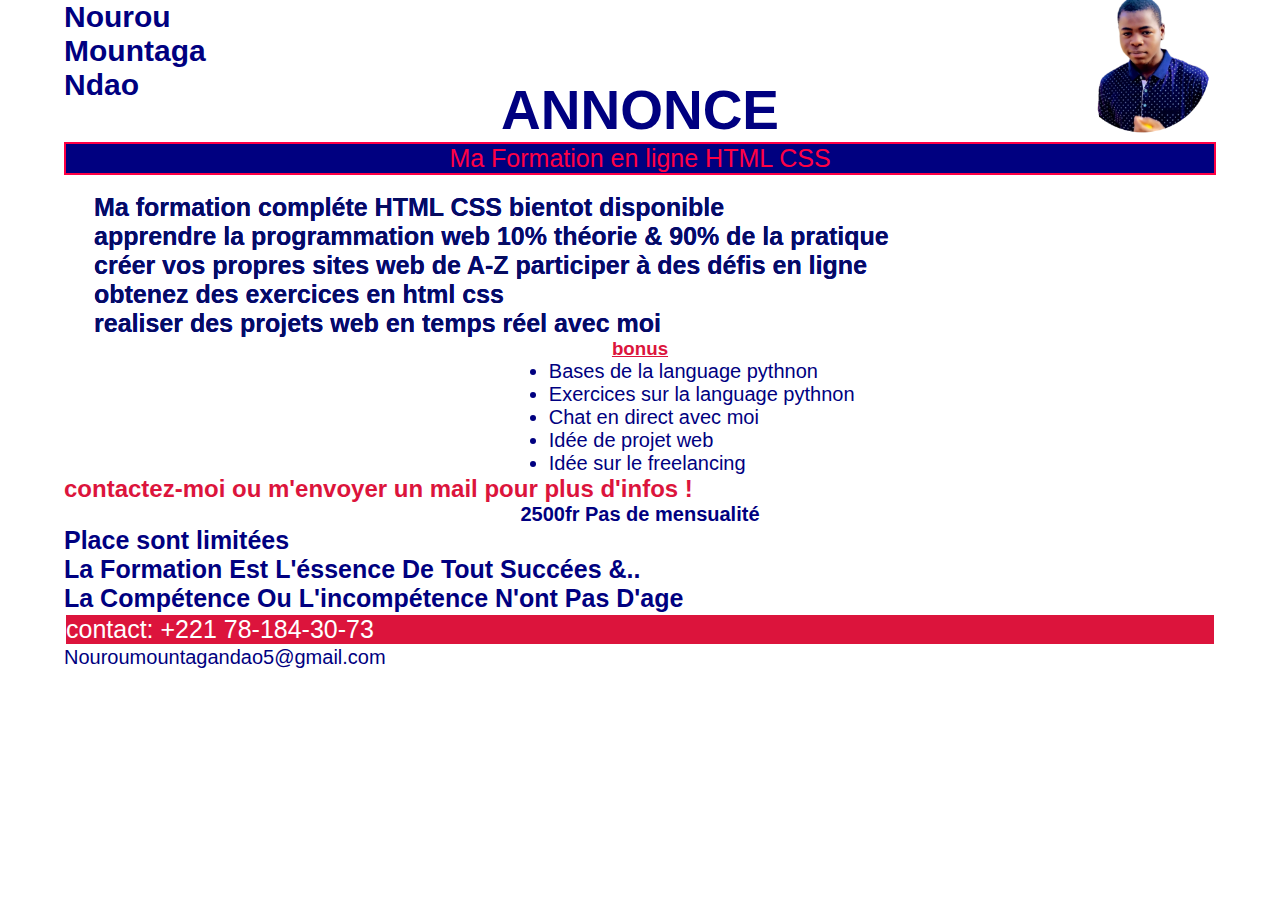
<file: formation.html>
<!DOCTYPE html>
<html lang="en">
<head>
    <meta charset="UTF-8">
    <meta http-equiv="X-UA-Compatible" content="IE=edge">
    <meta name="viewport" content="width=device-width, initial-scale=1.0">
    <link rel="stylesheet" href="formation.css">
    <meta name="author" content="NourouMountagaNdao">
    <link rel="stylesheet" href="https://cdnjs.cloudflare.com/ajax/libs/font-awesome/4.7.0/css/font-awesome.min.css">
    <meta name="description" content="apprendre html  css formation compléte , développeur freelance">
    <meta name="keywords" content="meilleur développeur web , formation html css en ligne">
    <title>MA PortoFolio</title>
</head>

<body>
    <div class="header">
        <header>
            <div class="title">
                <h1>Nourou <br>
                    Mountaga
                    <br> Ndao
                </h1>
            </div>
            <img src="moi.png" alt="icon">
        </header>
    </div>
   
    <main>
        <div class="container">
             <h1>ANNONCE</h1>
            <p>Ma Formation en ligne HTML CSS</p>
        </div>
       <article>
            Ma formation compléte HTML CSS  bientot disponible <br>
            apprendre la programmation web 10% théorie & 90% de la pratique <br>
            créer vos propres sites web de A-Z participer à des défis en ligne <br>
            obtenez des exercices  en html css <br> realiser  des projets web en temps réel
            avec moi <br>
       </article>
            <h3>
                bonus
            </h3>
       <ul>
            <li>
                Bases de la language pythnon
            </li>
            <li>
                Exercices sur la language pythnon
            </li>
            <li>
                Chat en direct avec moi
            </li>
            <li>
                Idée de projet web
            </li>
            <li>
                Idée sur le freelancing
            </li>
       </ul>
            <h2>
                contactez-moi ou m'envoyer un mail pour plus d'infos !
            </h2>
            <h5>2500fr Pas de mensualité</h5> 
    </main>
    <section>
        <h4> Place sont limitées <br> La Formation Est L'éssence De Tout Succées  &.. <br> La Compétence Ou L'incompétence N'ont Pas D'age </h4>
        <p style="font-size: 25px; border: 2px solid; background-color: crimson; color:white;">contact: +221 78-184-30-73 <br></p>
        <p style="font-size: 20px; color: navy;">Nouroumountagandao5@gmail.com</p>
    </section>
</body>
</html>
</file>
<file: formation.css>
*{
    margin: 0;
}
body{
    font-family: sans-serif;
    margin-left: 5%;
    margin-right: 5%;
    background-color:white;
}

h6{
    text-shadow: 2px 2px 2px rgb(18, 190, 73);
    color: rgb(0, 0, 255);
    text-align: center;
    font-size: 25px;
}
.header header .title h1{
    color: navy;
    font-size: 30px;
    margin: 0;
}
.header{
    display: flex;
}
.header header img{
    position: absolute;
    left: 83%;
    width: 13%;
    top: -2vh;
}
.header header p{
    color: rgb(12, 196, 196);
    margin: 0;
    font-size: 18px;
}
.container{
    margin-bottom: 2vh;
    margin-top: -3vh;
    text-align: center;
}
.container p{
    border: 2px solid ;
    color: rgb(255, 0, 68);
    margin: 0;
    background-color: navy;
    font-size: 25px;
}
.container h1{
    font-size: 55px;
    margin-top: 0.3vh;
    color: navy;
}

article{
    font-size: 25px;
    color: rgb(6, 12, 95);
    margin-left:30px;
    font-weight: bold;
    text-shadow: 0.1px 0.1px 0.1px blue;
}
h3{
    text-align: center;
    text-decoration: underline;
    color: crimson;
}
ul li{
    font-size: 20px;
    margin-left: 40%;
    color:navy;
}
h2{
    color: crimson;
}
h5{
    font-size: 20px;
    color: navy;
    text-align: center;
    border-radius: 10px ;
}
h4{
    color: navy;
    font-size: 25px;
}
.section{
    margin-left: 16%;
    display: flex;
    align-items: center;
    justify-content: center;
}
.section h1{
    font-size: 30px;
    color: cadetblue;
}
.section p{
    font-size: 20px;
    color:navy;
}
.section .row3{
    margin-left: 5%;
}
.section .row2{
    margin-top: 3vh;
}
.container span{
    font-size: 25px;
    font-weight: bold;
}
.navbar nav .list1{
    background-color: rgb(9, 223, 230);
}
.navbar nav .list2{
    background-color: rgb(249, 16, 75);
}
.navbar nav .list3{
    background-color: rgb(255, 251, 0);
}
.navbar nav .list4{
    background-color: rgb(9, 199, 110);
}
.navbar nav .list5{
    background-color: rgb(13, 108, 224);
}

footer{
    width: 50%;
    margin-left: 25%;
}
footer p{
    font-size: 25px;
    color: navy;
}
</file>
